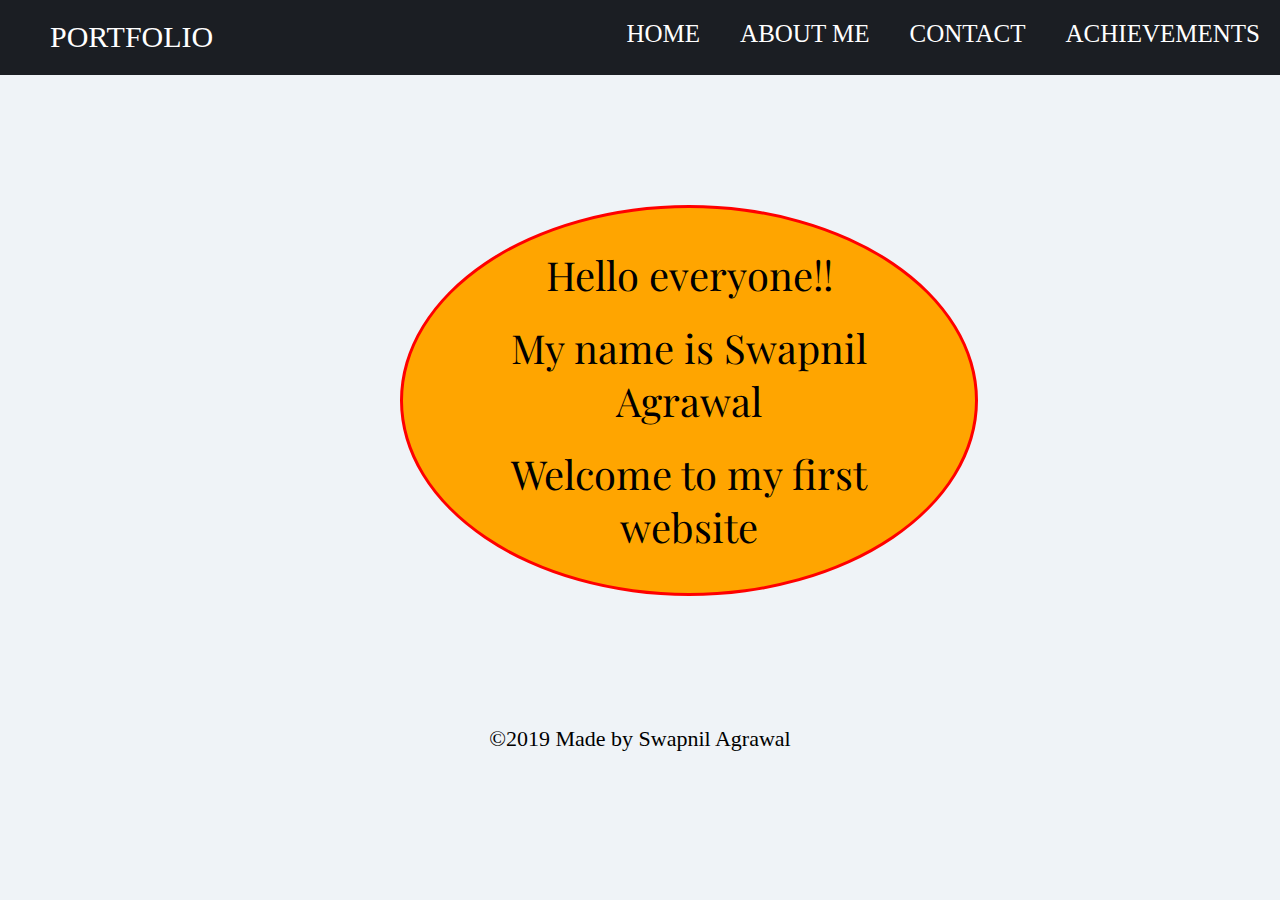
<file: index.html>
<!DOCTYPE html>
<html>
<head>
	<meta charset="utf-8">
	<title>portfolio website</title>
	<link rel="stylesheet" type="text/css" href="portfolio.css">
	<link href="https://fonts.googleapis.com/css?family=Playfair+Display" rel="stylesheet">
</head>
<body>
		<header>
			<nav>
				<ul class="navigation">
					
					<li><a href="achievements.html">ACHIEVEMENTS</a></li>
					<li><a href="contact.html">CONTACT</a></li>
					<li><a href="about_me.html">ABOUT ME</a></li>
					<li><a href="index.html">HOME</a></li>
					
				</ul>
			</nav>
			<p class="portfolio">PORTFOLIO</p>
		</header>
		
		<div class="section">
			<p>
				Hello everyone!! 
			</p>
			<p>
				 My name is Swapnil Agrawal
			</p>
			<p>Welcome to my first website </p>
		</div>
		<footer>
			<p class="footer">&copy;2019 Made by Swapnil Agrawal</p>
		</footer>
</body>
</html>
</file>
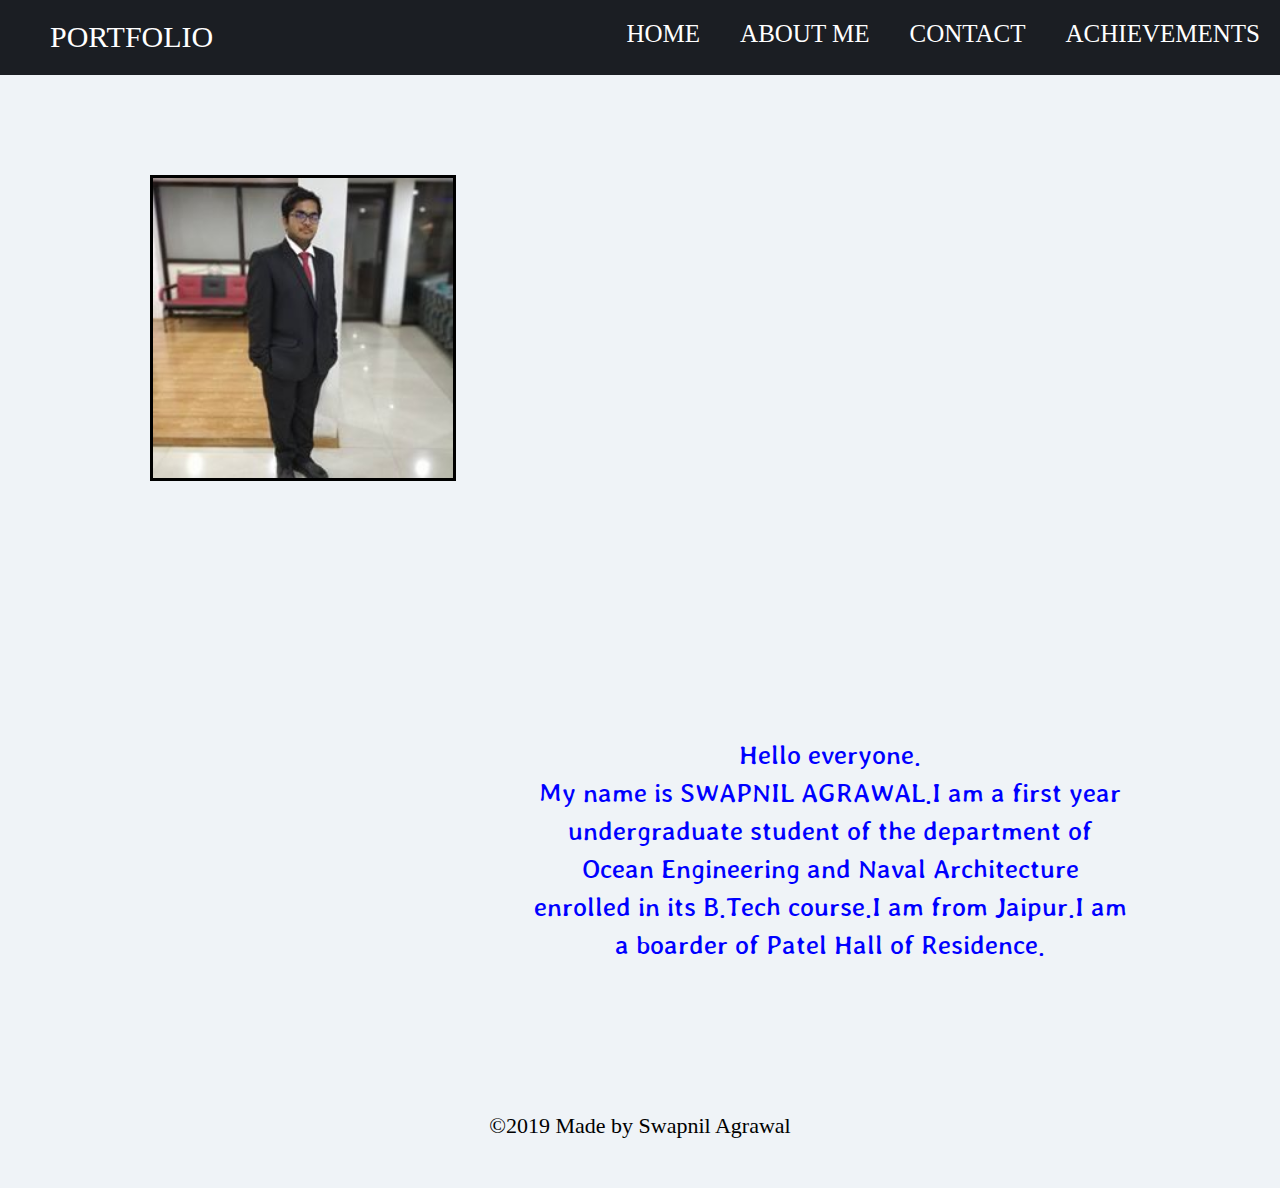
<file: about_me.html>
<!DOCTYPE html>
<html>
<head>
	<meta charset="utf-8">
	<title>ABOUT ME</title>
	<link rel="stylesheet" type="text/css" href="portfolio.css">
	<link href="https://fonts.googleapis.com/css?family=Stylish" rel="stylesheet">
</head>
<body>
		<header>
			<nav>
				<ul class="navigation">
					
					<li><a href="achievements.html">ACHIEVEMENTS</a></li>
					<li><a href="contact.html">CONTACT</a></li>
					<li><a href="about_me.html">ABOUT ME</a></li>
					<li><a href="index.html">HOME</a></li>
				</ul>
			</nav>
			<p class="portfolio">PORTFOLIO</p>
		</header>
		<div>
			<img src="me.jpg" alt="SWAPNIL AGRAWAL" width="300px" height="300px" class="img_me">
			<p class="me">
				Hello everyone.<br>My name is SWAPNIL AGRAWAL.I am a first year undergraduate student of the department of Ocean Engineering and Naval Architecture enrolled in its B.Tech course.I am from Jaipur.I am a boarder of Patel Hall of Residence.
			</p>
		</div>
		<footer>
			<p class="footer">&copy;2019 Made by Swapnil Agrawal</p>
		</footer>
</body>
</html>
</file>
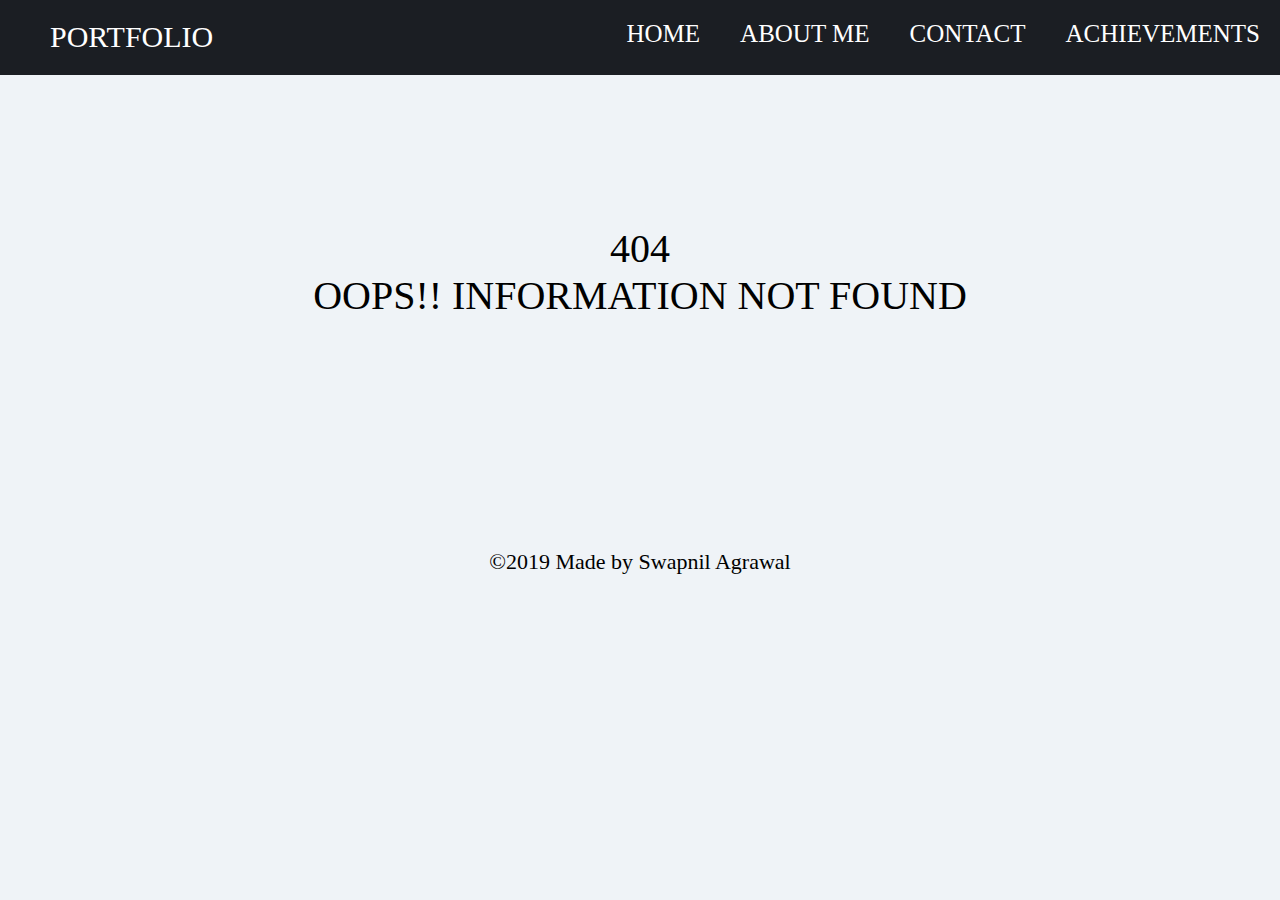
<file: achievements.html>
<!DOCTYPE html>
<html>
<head>
	<meta charset="utf-8">
	<title>ACHIEVEMENTS</title>
	<link rel="stylesheet" type="text/css" href="portfolio.css">
</head>
<body>
		<header>
			<nav>
				<ul class="navigation">
					
					<li><a href="achievements.html">ACHIEVEMENTS</a></li>
					<li><a href="contact.html">CONTACT</a></li>
					<li><a href="about_me.html">ABOUT ME</a></li>
					<li><a href="index.html">HOME</a></li>
				</ul>
			</nav>
			<p class="portfolio">PORTFOLIO</p>
		</header>
		<div class="achievements">
			<p>
				404
				<br>
				OOPS!!
				INFORMATION NOT FOUND
			</p>
		</div>

		<footer>
			<p class="footer">&copy;2019 Made by Swapnil Agrawal</p>
		</footer>
</body>
</html>
</file>
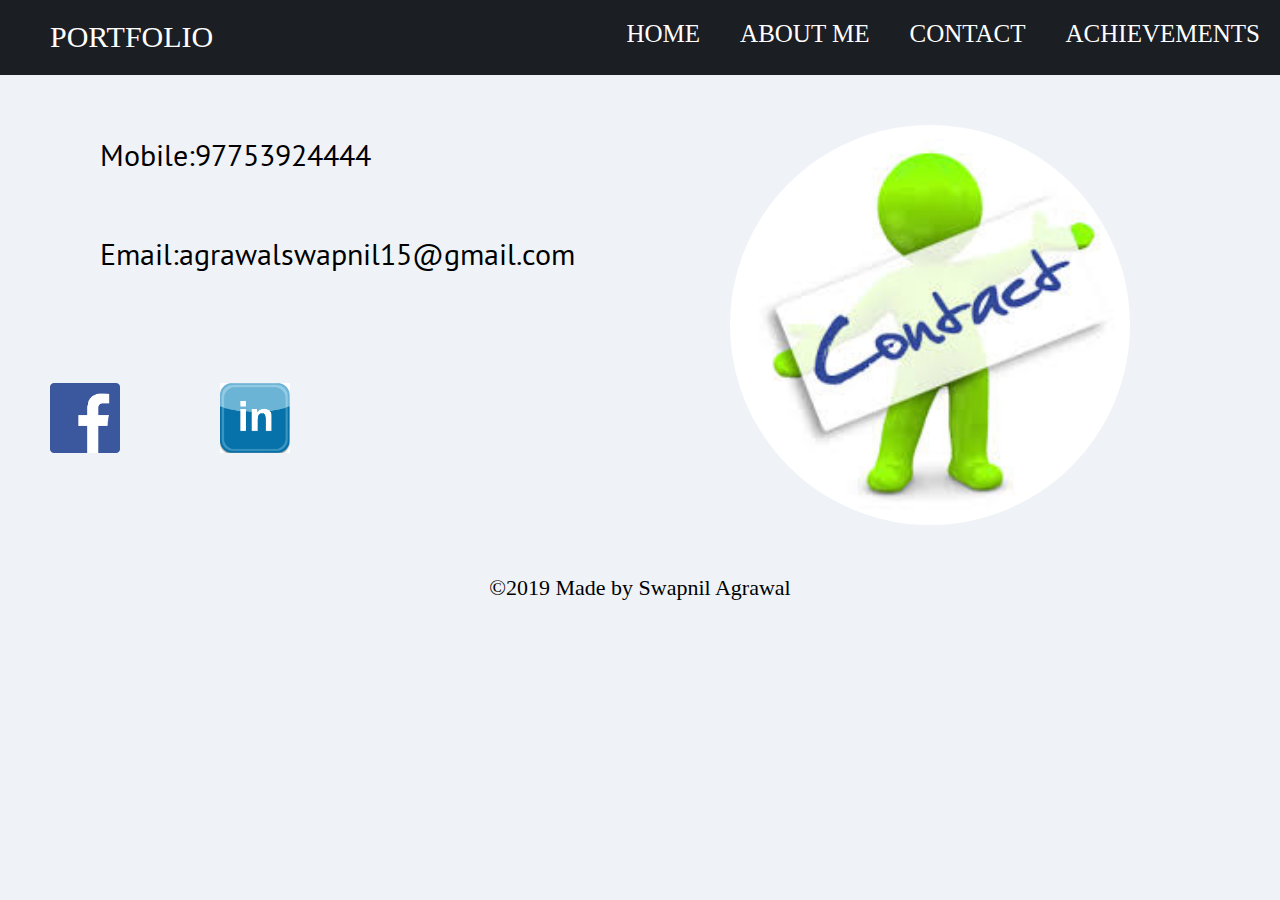
<file: contact.html>
<!DOCTYPE html>
<html>
<head>
	<meta charset="utf-8">
	<title>CONTACT ME </title>
	<link rel="stylesheet" type="text/css" href="portfolio.css">
	<link href="https://fonts.googleapis.com/css?family=PT+Sans" rel="stylesheet">
</head>
<body>
		<header>
			<nav>
				<ul class="navigation">
					
					<li><a href="achievements.html">ACHIEVEMENTS</a></li>
					<li><a href="contact.html">CONTACT</a></li>
					<li><a href="about_me.html">ABOUT ME</a></li>
					<li><a href="index.html">HOME</a></li>
				</ul>
			</nav>
			<p class="portfolio">PORTFOLIO</p>
		</header>
		<div class="contact">
			<ul>
				<li>Mobile:97753924444</li>
				<li>Email:agrawalswapnil15@gmail.com</li>
				
			</ul>
			<a href="https://www.facebook.com/swapnil.agrawal.5811"><img src="facebook.png" width="70px" height="70px" class="pics"></a></li>
			<a href="https://www.linkedin.com/in/swapnil-agrawal-32b94216b"><img src="linkedin.png" width="70px" height="70px" class="pics"></a></li>
		</div>
		<img src="contact.jpg" alt="contact_image" class="contact-im">
		<footer>
			<p class="footer">&copy;2019 Made by Swapnil Agrawal</p>
		</footer>
</body>
</html>
</file>
<file: portfolio.css>
*{
	margin:0;
	padding: 0;

}
body{
	background-color: #eff3f7;
}

header{
	background-color: #1b1e23;
	height: 75px;
}

header{
	content: " ";
	clear:both;
	display: block;
	visibility: none;
	
}

.navigation li{
	display: inline;
	margin: : none auto;
	float:right;
	font-size: 25px;
	padding: 20px;
}
.portfolio{
	display: inline;
	margin: : none auto;
	float:left;
	font-size: 30px;
	padding: 20px;
	color: white;
	margin-left: 30px;
}
.portfolio:hover{
	color: orange;

}


.navigation li a:hover{
	color:red;
	font-size: 28px;

}

.navigation a{
	text-decoration: none;
	color:#fff;
}
.navigation a:visited{
	color:#fff;
}
.navigation a:active{
	color:red;
}

.section{
	text-align:center;
	padding: 30px;
	font-size: 40px;
	margin:130px;
	margin-left: 400px;
	border:3px solid red;
	background-color: orange;
	border-radius:50%;
	width:40%;
	font-family: 'Playfair Display', serif;
}
.section:hover{
	border-radius:0;
	background-color: #f45607;

}
.section p{
	padding: 10px;
}
.img_me{
	
	padding:0;
	border:3px solid black;
	max-width: 50%;
	margin: 50px;
	margin-top: 100px;
	margin-left: 150px;
	margin-bottom: 100px;
}
.img_me:hover{
	width: 350px;
	height: 350px;

}

.me{
	text-align: center;
	font-size: 30px;
	color: blue;
	margin:150px;
	max-width: 50%
	height:400px;
	width:600px;
	float: right;
	font-family: 'Stylish', sans-serif;

}
.me:hover{
	color: orange;
}
.footer{
	content: " ";
	clear:both;
	display: block;
	visibility: none;
}
.footer{
	font-size: 22px;
	height: 75px;
	margin-bottom: 0px;
	text-align: center

}

.contact li{
	font-size: 30px;
	margin:60px;
	margin-left: 100px;
	list-style-type: none;
	font-family: 'PT Sans', sans-serif;

}
.contact{
	float: left; 
}
.contact li:hover{
	color: red;
}
.contact-im{
	float: right;
	width: 400px;
	height: 400px;
	border-radius: 50%;
	margin: 50px;
	margin-right: 150px;
}
.pics{
	margin-left: 100px;
	margin: 50px;
	float: left;
}
.pics:hover{
	width:80px;
	height: 80px;
	border-radius: 50%;
}
.achievements {
	text-align: center;
	margin: 150px;
	margin-bottom: 200px;
	font-size: 40px;
	padding-bottom: 30px;


}
.achievements:hover{
	color: #42c8f4;
	font-size:50px;
}
</file>
